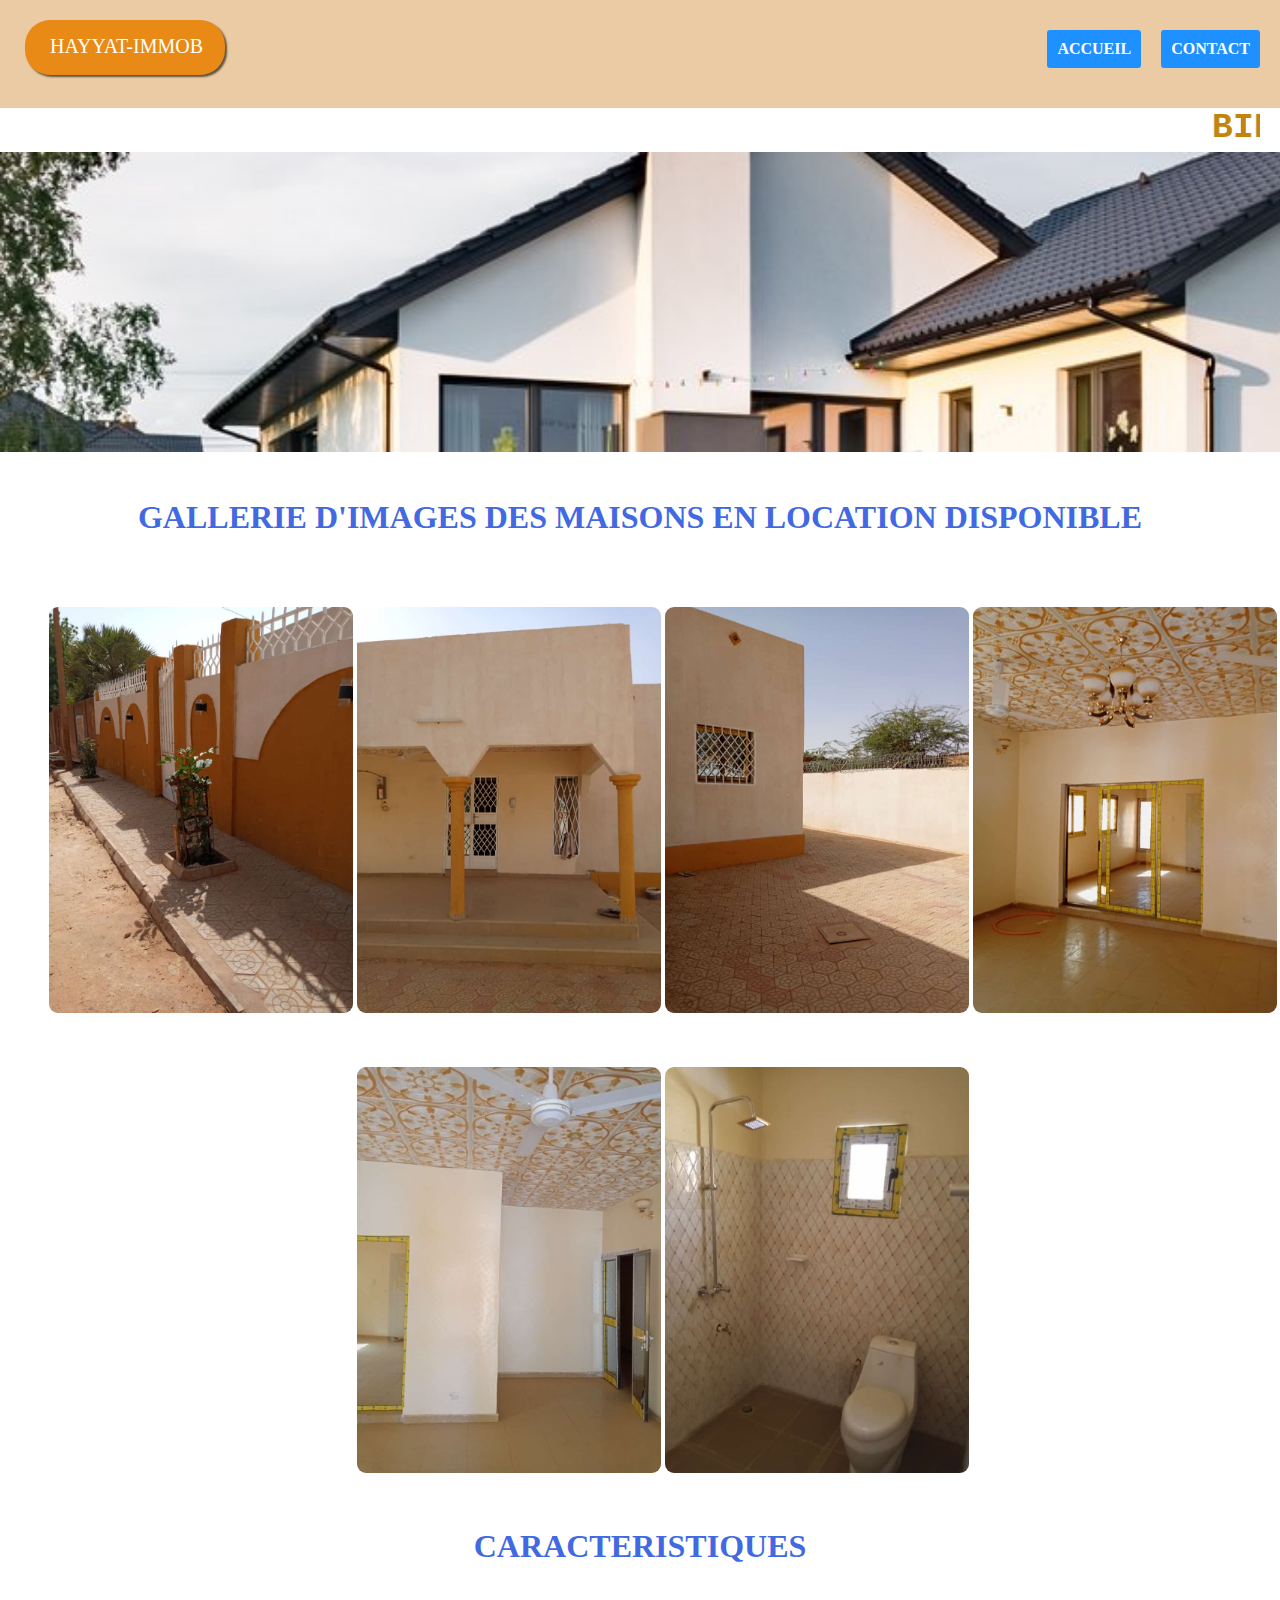
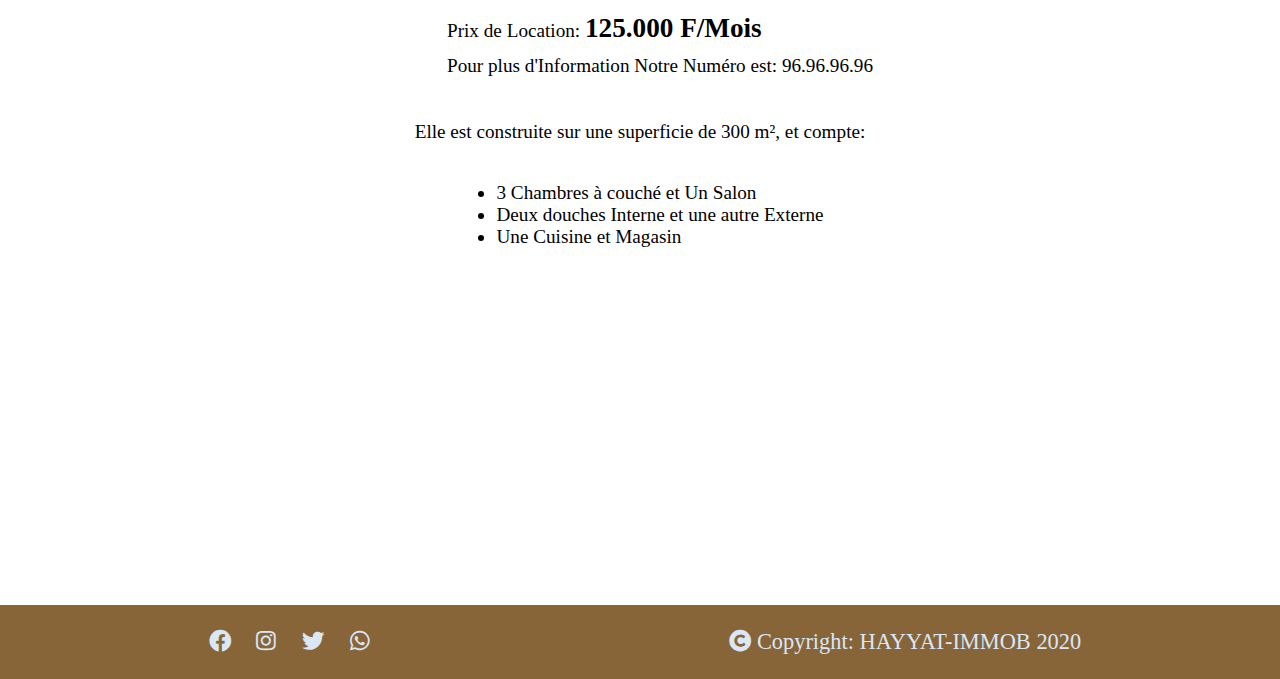
<file: index.html>
<!DOCTYPE html>
<html lang="fr">
<head>
    <meta charset="UTF-8">
    <meta name="viewport" content="width=device-width, initial-scale=1.0">
    <link rel="stylesheet" href="style.css">
    <link rel="stylesheet" href="Fontawesome/css/all.min.css">
    <title>HAYYAT-IMMOB</title>
</head>
<body>

    <nav class="head">
        <div class="Logo">
            <a href="index.html" class="logo">HAYYAT-IMMOB</a>
        </div>
        <div class="lien">
            <a href="index.html" class="btn">ACCUEIL</a>
            <a href="contact.html" class="btn">CONTACT</a>
        </div>
    </nav>
    
    <div class="fil container">
        <marquee behavior=".fil" direction="left" class="text_defil">BIENVENUE SUR HAYYAT-IMMOB 
            VOTRE PREMIER SITE DE E-IMMOBLIER AU NIGER</marquee>
    </div>
    <div class="boite_1">
    </div>
   
    <div class="gallerie">
        <h2 class="titre">GALLERIE D'IMAGES DES MAISONS EN LOCATION DISPONIBLE</h2> 
    </div>

    <div class="row container">
        <div class="card-desk">
            <img src="img/m1.jpg" alt="Images" class="card-img">
        </div>
        <div class="card-desk">
            <img src="img/m2.jpg" alt="Images" class="card-img">
        </div>
        <div class="card-desk">
            <img src="img/m3.jpg" alt="Images" class="card-img">
        </div>
        <div class="card-desk">
            <img src="img/m4.jpg" alt="Images" class="card-img">
        </div>
        <div class="card-desk">
            <img src="img/m5.jpg" alt="Images" class="card-img">
        </div>
        <div class="card-desk">
            <img src="img/m6.jpg" alt="Images" class="card-img">
        </div>
    </div>

    <div class="info">
        <h2 class="titre">CARACTERISTIQUES</h2>
        <ol class="liste1">
            <li>Prix de Location: <span style="font-size: 1.7rem;font-weight: 700;"> 125.000 F/Mois</span></li>
            <li>Pour plus d'Information Notre Numéro est: 96.96.96.96 </li>
        </ol>

        <p>Elle est construite sur une superficie de 300 m², et compte:</p>  
            <ul>
                <li>3 Chambres à couché et Un Salon</li>
                <li>Deux douches Interne et une autre Externe</li>
                <li>Une Cuisine et Magasin</li>
            </ul>
        </p>

    </div>

    <div class="boite_2">
    </div>

    <footer class="foot row">
        <div>
            <i class="fab fa-facebook icon"></i>
            <i class="fab fa-instagram icon"></i>
            <i class="fab fa-twitter icon"></i>
            <i class="fab fa-whatsapp icon"></i>
        </div>
       <div>
           <i class="fa fa-copyright"></i> 
           Copyright: HAYYAT-IMMOB 2020
        </div>
    </footer>

</body>
</html>
</file>
<file: style.css>
body{
    margin: 0;
    padding: 0;
}

/*css pour les liens*/
a{
    text-decoration: none;
    color: black;
}

/*CSS container et container fluid*/
.container{
    padding-left: 20px;
    padding-right: 20px;
    padding-top: 0;
    padding-bottom: 0;
    align-content: center;
    justify-content: center;
    
}
.container-fluid{
    padding: 0;
    width: 100%;
}
.responsive-img{
    width: 100%;
    background-size: cover;
    background-repeat: no-repeat;
}
.card{
    max-width: 18rem;
}
.card-desk{
    max-width: 18rem;
    margin: 10px;
}
.card-img{
    max-width: 19rem;
    margin: 15px;
    border-radius: 9px;
}
.col{
    display: flex;
    flex-direction: column;

}
.row{
    display: flex;
    flex-direction: row;
    flex-wrap: wrap;
}

/*css de la barre de navigation*/
.head{
    display:flex;
    justify-content: space-between;
    background-color: rgb(235, 203, 163);
    padding-bottom: 30px;
    padding-top: 20px;
}

/*css pour le logo hayyat-immob*/
.Logo{
    background-color: #e88a15;
    border-radius: 25px;
    box-shadow: 2px 2px 2px rgb(0,0,0, 0.6);
    height: 55px;
    width: 200px;
    margin-left: 25px;
}
.logo{
    font-size: 20px;
    color: white;
    text-align: center;
    position: relative;
    top:15px;
    left: 25px;

}

/*css pour les bouton de la barre de navigation*/
.lien{
    display: flex;
    align-items: center;
    margin: 10PX;
}
.btn{
    margin-left: 10px;
    margin-right: 10px;
    padding: 10px;
    background-color: dodgerblue;
    border-radius: 3px;
    color: white;
    font-weight: 900;
}

/* le suvole des boutons de la barre de navigation*/
.btn:hover{
    color: rgb(45, 45, 247);
    background-color: white;
}

/*css pour le texte qui défile*/
.text_defil{
    font-family: 'Courier New', Courier, monospace;
    font-size: 35px;
    font-weight: bolder;
    color: rgb(194, 131, 15);
}

/*css pour la version téléphone portable*/
@media screen and (max-width:700px) {
    .navbar{
        align-content: center;
        justify-content: center;
        padding: 15px;
    }
    .Logo{
        margin-bottom: 15px;
        padding: 5px;
    }
    .container{
        padding: 0;
        align-content: center;
        justify-content: center;
    }
    .card-img:hover{
        transform: none; 
    }
    .info{
        font-size: x-small;
    }
    .foot{
        display: flex;
        flex-direction: row;
        flex-wrap: wrap;
    }
}


/*css pour le formulaire de contact de la page contact*/
form{
    display: flex;
    flex-direction: column;
    background-color: #7158fc;
    max-width: 800px;
    padding: 15px;
    margin-top: 50px;
    margin-bottom: 50px;
    border: 1px solid;
    color: gainsboro;
    align-content: center;    
}
.title{
    color: white;
    
}
.cont{
    margin-top: 10px;
    margin-bottom: 10px;
    padding: 10px;
    font-size: 15px;
    border: 1px solid;
    border-radius: 5px;
}
.butn{
    background-color: rgb(39, 201, 39);
    border: none;
    border-radius: 2px;
    margin-top: 10px;
    height: 30px;
    color: white;
}
.butn:hover{
    color: green;
    background-color: white;
}
.contact{
    display: flex;
    justify-content: center;
}

/*css pour le grand image de la page d'accueil*/
.boite_1{
    display: flex;
    flex-direction: column;
    padding-top: 150px;
    padding-bottom: 150px;
    align-items: center;
    justify-content: center;
    width: 100%;
    background-image: url(/img/images\ \(0\).jpg);
    background-size: cover;  
    background-repeat: no-repeat; 
    background-attachment: fixed;
}
/*css pour les images de gallerie et l'effet de survol des images*/
.gallerie{
    display: flex;
    flex-direction: column;
    text-align: center;
    padding-top: 20px;
    padding-bottom: 20px;
    font-size: 20px;
    font-weight: bold;
}
.card-img:hover{
    transform: scale(1.3);
    transition: .1s ease-in-out;  
}
/*css pour les mot d'information de la premier maison*/
.info{
    display: flex;
    flex-direction: column;
    align-items: center;
    font-size: 1.2rem;
}
.liste1{
    list-style: none;
    line-height: 35px;
}
/*css pour l'image 2 avant la deuxieme maison*/
.boite_2{
    background-image: url();

    display: flex;
    flex-direction: column;
    padding-top: 150px;
    padding-bottom: 150px;
    align-items: center;
    justify-content: center;
    width: 100%;
    background-image: url(/img/Maison_Calypso_Grece-1024x460.jpg);
    background-size: cover;  
    background-repeat: no-repeat; 
    background-attachment: fixed;
}
/*css pour le pied de page*/
.foot{
    justify-content: space-around;
    align-items: center;
    font-size: 1.4rem;
    background-color: rgb(136, 101, 56);
    padding: 1.5rem;
    color: rgb(217, 231, 247);
}
.icon{
    
    margin-left: 10px;
    margin-right: 10px;
}
.titre{
    font-size: 2rem;
    color: royalblue;
}
</file>
